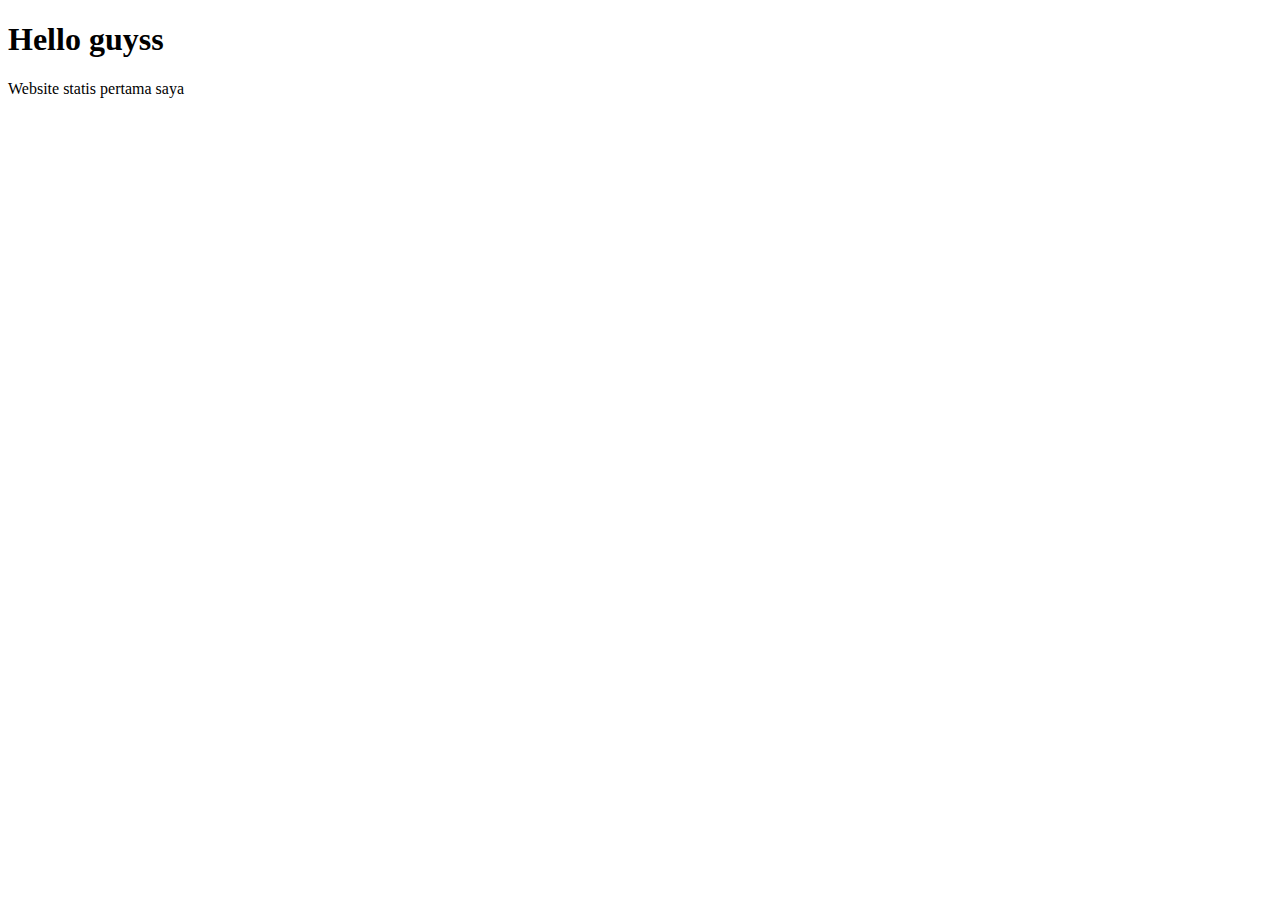
<file: web_film_series/web-statis/index.html>
<!DOCTYPE html>
<html lang="id">

<head>
    <meta charset="UTF-8">
    <title>Web Statis</title>
</head>

<body>
    <h1>Hello guyss</h1>
    <p>Website statis pertama saya</p>
</body>

</html>
</file>
